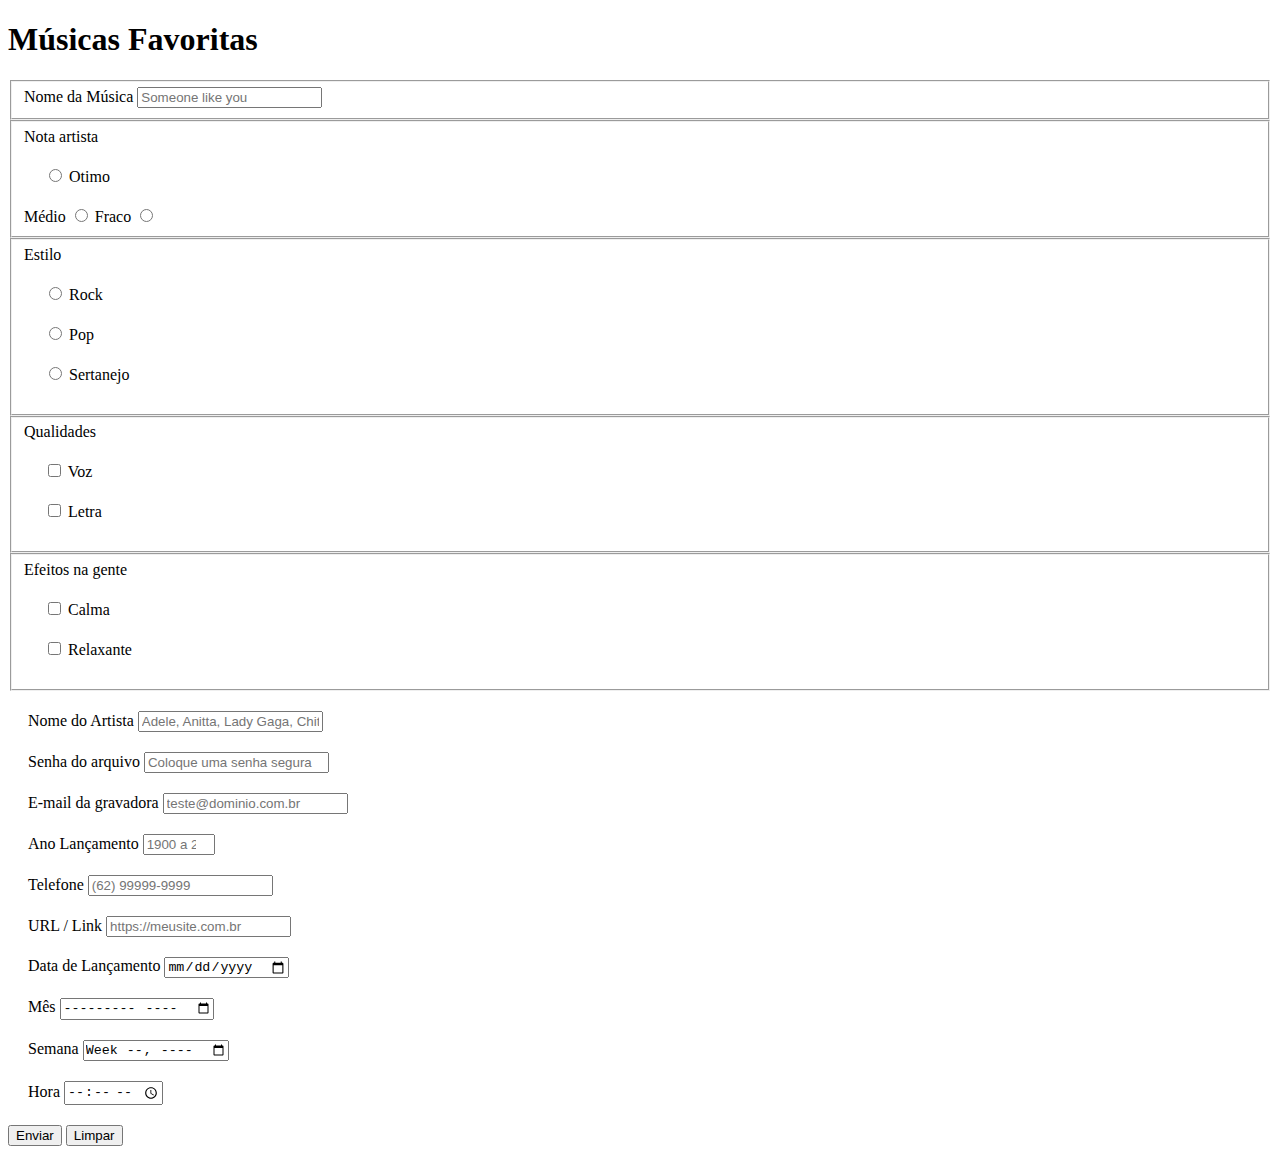
<file: formulario/index.html>
<!DOCTYPE html>
<html lang="pt-BR">
<head>
    <meta charset="UTF-8">
    <meta name="viewport" content="width=device-width, initial-scale=1.0">
    <title>Meu Formulário</title>
    <style>
        div {
            width: 100%; 
            margin: 20px;
        }
    </style>
</head>
<body>
    <h1>Músicas Favoritas</h1>
    <form method="post" action="https://formtester.goodbytes.be/post.php">
        <fieldset>
            <label for="nomeMusica">Nome da Música</label>
            <input type='text' id="nomeMusica" name="nomeMusica" required
                placeholder="Someone like you"/>
        </fieldset>
        <fieldset>
            <label for="avaliacao">Nota artista</label>
            
            <div>
                <input type='radio' name="avaliacao"  id="avaliacaoOtimo" />
                <label for="avaliacaoOtimo">Otimo</label>                
            </div>

            <label for="avaliacaoMedio">Médio</label>
            <input type='radio' name="avaliacao" id="avaliacaoMedio" />

            <label for="avaliacaoFraco">Fraco</label>
            <input type='radio' name="avaliacao" id="avaliacaoFraco" />
        </fieldset>

        
        <fieldset>
            <label for="avaliacao">Estilo</label>
            
            <div>
                <input type='radio' name="estilo"  id="estiloRock" />
                <label for="estiloRock">Rock</label>                
            </div>
            <div>
                <input type='radio' name="estilo" id="estiloPop" />
                <label for="estiloPop">Pop</label>
            </div>  
            <div>
                <input type='radio' name="estilo" id="estiloSertanejo" />
                <label for="estiloSertanejo">Sertanejo</label>
            </div>
        </fieldset>
        <fieldset>
            <label >Qualidades</label>
            <div>
                <input type='checkbox' name="qualidade[]" id="qualidadeVoz" />
                <label for="qualidadeVoz">Voz</label>
            </div>
            <div>
                <input type='checkbox' name="qualidade[]" id="qualidadeLetra" />
                <label for="qualidadeLetra">Letra</label>
            </div>
        </fieldset>
        <fieldset>
            <label >Efeitos na gente</label>
            <div>
                <input type='checkbox' name="adjetivosCalma" id="adjetivosCalma" />
                <label for="adjetivosCalma">Calma</label>
            </div>
            <div>
                <input type='checkbox' name="adjetivosRelaxante" id="adjetivosRelaxante" />
                <label for="adjetivosRelaxante">Relaxante</label>
            </div>
        </fieldset>
        <div>
            <label for="nomeArtista">Nome do Artista</label>
            <input type='text' id="nomeArtista" name="nomeArtista"
                placeholder="Adele, Anitta, Lady Gaga, Chitãozinho e Xororó" />
        </div>
        <div>
            <label for="senha">Senha do arquivo</label>
            <input type='password' id="senha" name="senha"
                placeholder="Coloque uma senha segura" />
        </div>  
        <div>
            <label for="email">E-mail da gravadora</label>
            <input type='email' id="email" name="email" required
                placeholder="teste@dominio.com.br" />
        </div>
        
        <div>
            <label for="anoLancamento">Ano Lançamento</label>
            <input type='number' id="anoLancamento" name="anoLancamento"
                min="1900" max="2025" placeholder="1900 a 20XX" />
        </div>  

        
        <div>
            <label for="telefone">Telefone</label>
            <input type='tel' id="telefone" name="telefone"
                placeholder="(62) 99999-9999" />
        </div>   

        
        <div>
            <label for="url">URL / Link</label>
            <input type='url' id="url" name="url"
                placeholder="https://meusite.com.br" />
        </div>  
        
        <div>
            <label for="dataLancamento">Data de Lançamento</label>
            <input type='date' id="url" name="dataLancamento" />
        </div>   
        
        <div>
            <label for="mes">Mês</label>
            <input type='month' id="mes" name="mes" />
        </div>           
        <div>
            <label for="semana">Semana</label>
            <input type='week' id="semana" name="semana" />
        </div>           
        <div>
            <label for="hora">Hora</label>
            <input type='time' id="hora" name="hora" required />
        </div>          
        <div>
            <input type='hidden' id="usuarioLogado" name="usuarioLogado" 
                value="khyquer" />
        </div>   

        <button type="submit">Enviar</button>
        <button type="reset">Limpar</button>

    </form>
</body>
</html>
</file>
